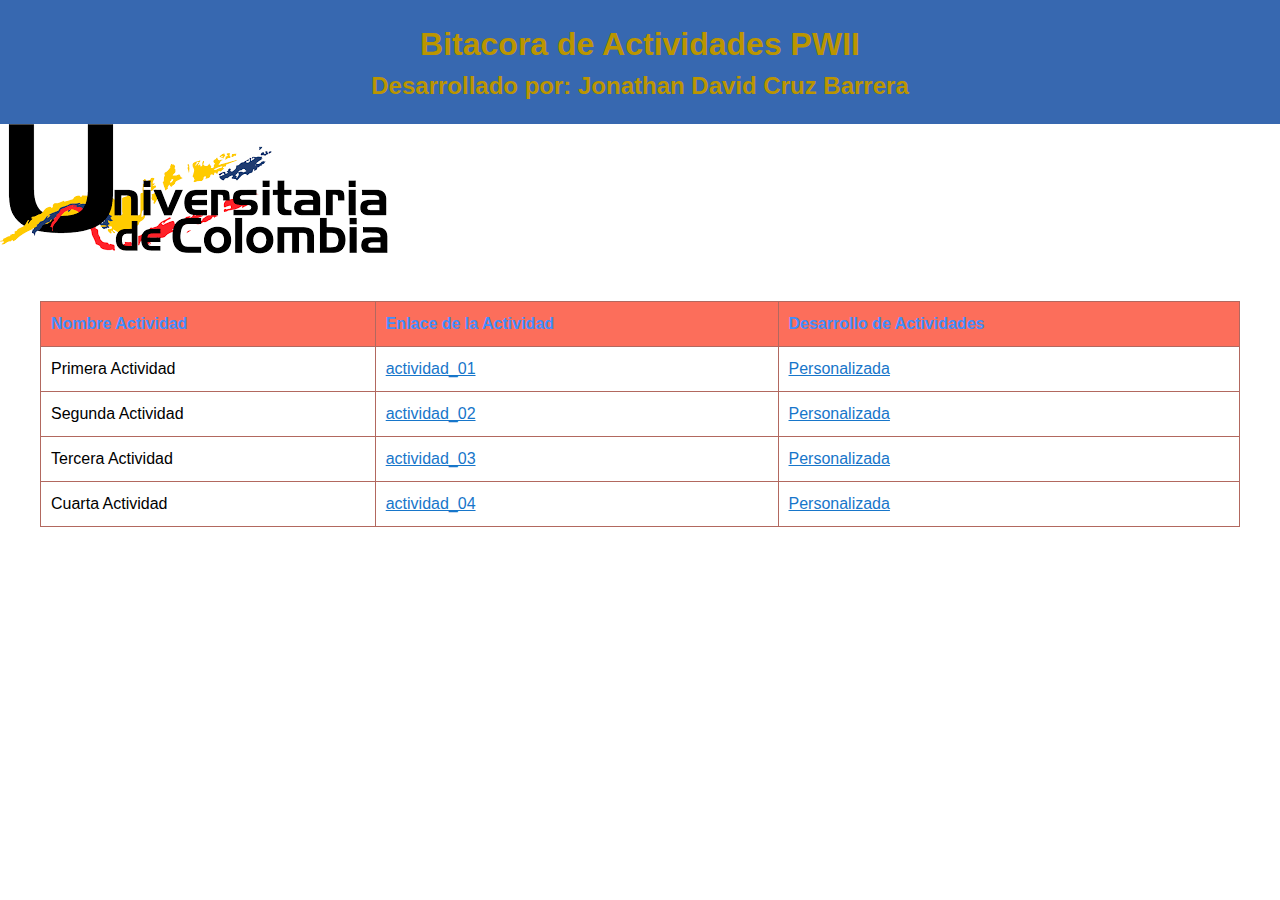
<file: index.html>
<!DOCTYPE html>
<html lang="es">
<head>
  <meta charset="UTF-8">
  <meta name="viewport" content="width=device-width, initial-scale=1.0">
  <title>Bitacora De Actividades</title>
  <style>
    body {
      margin: 0;
      padding: 0;
      font-family: Arial, sans-serif;
      font-size: 16px;
      line-height: 1.5;
    }

    header {
      background-color: #3768B0;
      color: #BB9500;
      text-align: center;
      padding: 20px;
    }

    h1, h2 {
      margin: 0;
    }

    .container {
      max-width: 1200px;
      margin: 0 auto;
      padding: 20px;
    }

    table {
      width: 100%;
      border-collapse: collapse;
      margin-top: 20px;
    }

    th, td {
      border: 1px solid #B2685F;
      padding: 10px;
      text-align: left;
    }

    th {
      background-color: #FC6E5B;
      color: #428DFC
    }

    a {
      color: #1776CA;
    }

    @media screen and (max-width: 768px) {
      h1 {
        font-size: 28px;
      }

      .container {
        padding: 10px;
      }

      table {
        font-size: 14px;
      }

      th, td {
        padding: 5px;
      }
    }
  </style>
</head>
<body>
<header>
  <h1>Bitacora de Actividades PWII</h1>
  <h2>Desarrollado por: Jonathan David Cruz Barrera</h2>
</header>
<img src="./images/iuc.png" alt="Universitaria de Colombia" />
<div class="container">
  <table>
    <thead>
    <tr>
      <th>Nombre Actividad</th>
      <th>Enlace de la Actividad</th>
      <th>Desarrollo de Actividades</th>
    </tr>
    </thead>
    <tbody>
    <tr>
      <td>Primera Actividad</td>
      <td><a href="actividad_01.html" target="_blank">actividad_01</a></td>
      <td><a href="#" target="_blank">Personalizada</a></td>
    </tr>
    <tr>
      <td>Segunda Actividad</td>
      <td><a href="actividad_02.html" target="_blank">actividad_02</a></td>
      <td><a href="#" target="_blank">Personalizada</a></td>
    </tr>
    <tr>
      <td>Tercera Actividad</td>
      <td><a href="actividad_03.html" target="_blank">actividad_03</a></td>
      <td><a href="#" target="_blank">Personalizada</a></td>
    </tr>
    <tr>
      <td>Cuarta Actividad</td>
      <td><a href="actividad_04.html" target="_blank">actividad_04</a></td>
      <td><a href="#" target="_blank">Personalizada</a></td>
    </tr>
    </tbody>
  </table>
</div>
</body>
</html>
</file>
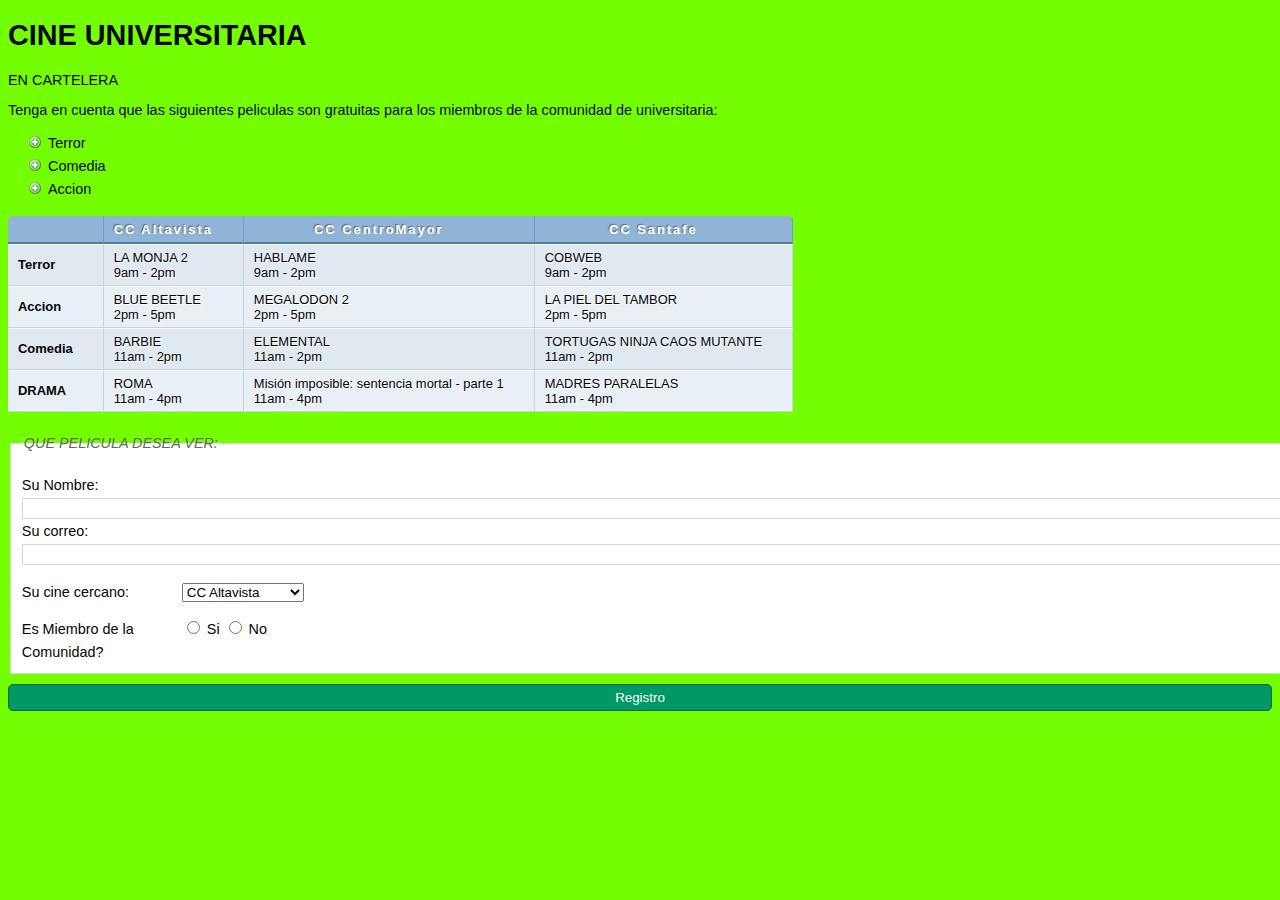
<file: actividad_01.html>
<!DOCTYPE html>
<html lang="es">
	<head>
		<meta charset="UTF-8">
		<meta name="viewport" content="width=device-width, initial-scale=1.0">
		<title>Actividad 01</title>
		<link rel="stylesheet" href=".\css\styles01.css" />
	</head>
	<body>
		<h1>CINE UNIVERSITARIA</h1>
		<p>EN CARTELERA</p>
		<p>Tenga en cuenta que las siguientes peliculas son gratuitas para los miembros de la comunidad de universitaria:</p>
		<ul>
			<li>Terror</li>
			<li>Comedia</li>
			<li>Accion</li>
		</ul>
		<table>
			<tr class="head">
				<th></th>
				<th>CC Altavista</th>
				<th>CC CentroMayor</th>
				<th>CC Santafe</th>
			</tr>
			<tr>
				<th>Terror</th>
				<td>LA MONJA 2<br />9am - 2pm</td>
				<td>HABLAME<br />9am - 2pm</td>
				<td>COBWEB<br />9am - 2pm</td>
			</tr>
			<tr class="even">
				<th>Accion</th>
				<td>BLUE BEETLE<br />2pm - 5pm</td>
				<td>MEGALODON 2<br />2pm - 5pm</td>
				<td>LA PIEL DEL TAMBOR<br />2pm - 5pm</td>
			</tr>
			<tr>
				<th>Comedia</th>
				<td>BARBIE<br />11am - 2pm</td>
				<td>ELEMENTAL<br />11am - 2pm</td>
				<td>TORTUGAS NINJA CAOS MUTANTE<br />11am - 2pm</td>
			</tr>
			<tr class="even">
				<th>DRAMA</th>
				<td>ROMA<br />11am - 4pm</td>
				<td>Misión imposible: sentencia mortal - parte 1<br />11am - 4pm</td>
				<td>MADRES PARALELAS<br />11am - 4pm</td>
			</tr>
		</table>
		<form action="actividad_02.html" method="get">
			<fieldset>
				<legend>QUE PELICULA DESEA VER:</legend>
				<p><label class="title" for="name">Su Nombre:</label>
					 <input type="text" name="name" id="name"><br />
					 <label class="title" for="email">Su correo:</label>
					 <input type="text" name="email" id="email"></p>
				<p><label for="location" class="title">Su cine cercano:</label>
					 <select name="location" id="location">
						 <option value="bo">CC Altavista</option>
						 <option value="ib">CC CentroMayor</option>
						 <option value="me">CC Santafe</option>
					 </select></p>
				<span class="title">Es Miembro de la Comunidad?</span>
				<label><input type="radio" name="member" value="si" /> Si</label>
				<label><input type="radio" name="member" value="no" /> No</label></p>
			</fieldset>
 	    <div class="submit"><input type="submit" value="Registro" /></div>
		</form>
	</body>
</html>
</file>
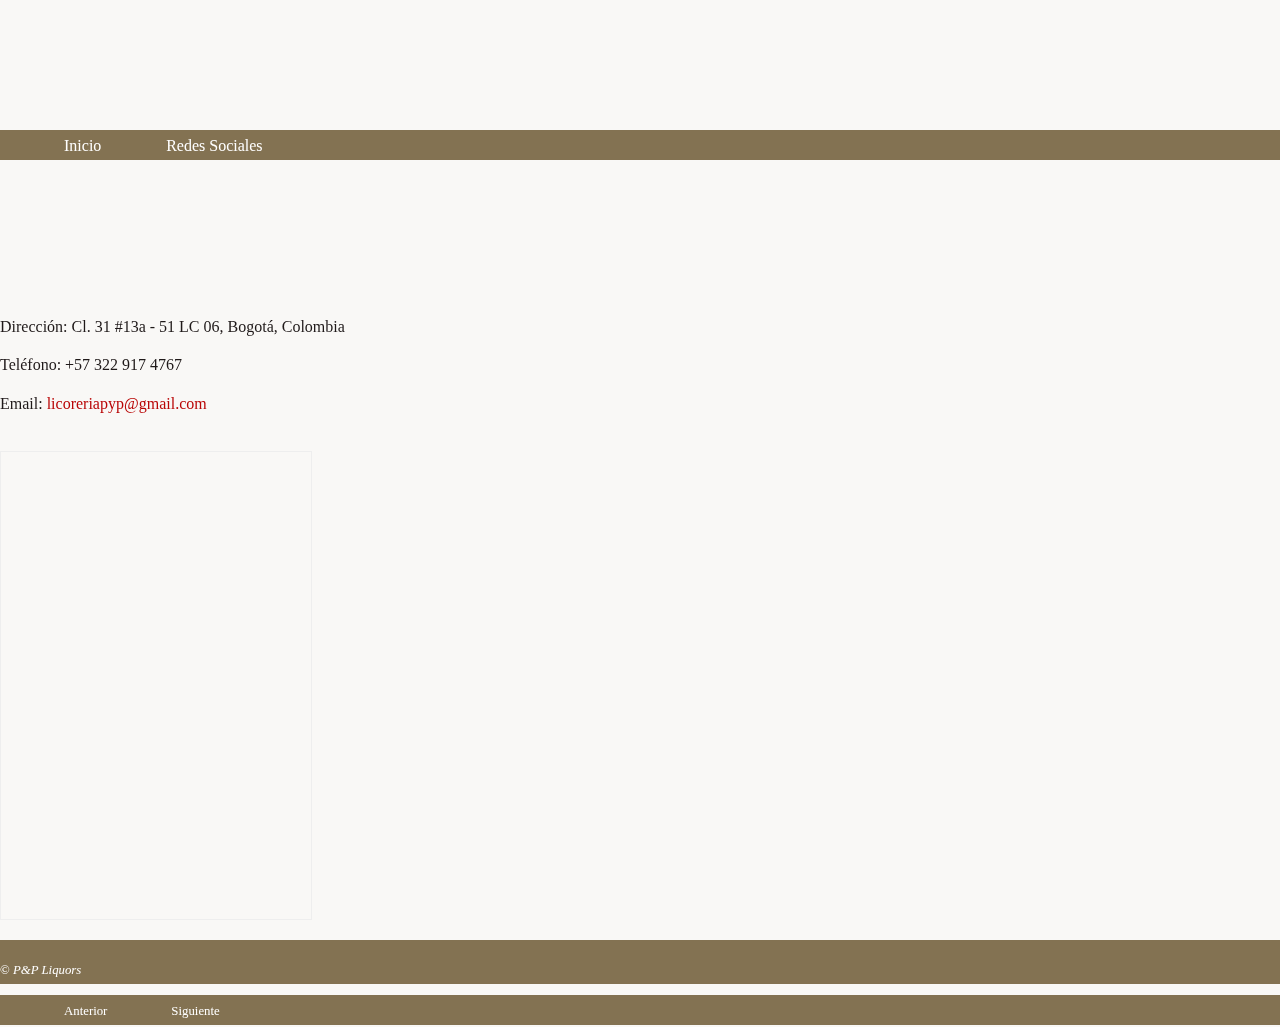
<file: actividad_03.html>
<!DOCTYPE html>
<html lang="es">
<head>
	<meta charset="UTF-8">
	<meta name="description" content="IUDC, Universitaia de Colombia, Universidad, COLOMBIA" />
	<title>Actividad 03</title>
	<link rel="stylesheet" href=".\css\styles03.css" />
</head>
<body>
<header>
	<h1>IUC Universitaria de Colombia</h1>
	<nav>
		<ul>
			<li><a href="https://goo.gl/maps/FXEmyauj4Jbs88mC8" title="Ir a la página de inicio">Inicio</a></li>
			<li><a href="https://www.instagram.com/pypliquors_delicatessen/?hl=es" title="Ir a las redes sociales">Redes Sociales</a></li>
		</ul>
	</nav>
</header>
<main>
	<p><span class="contact">Dirección: </span>Cl. 31 #13a - 51 LC 06, Bogotá, Colombia</p>
	<p><span class="contact">Teléfono: </span> +57  322 917 4767</p>
	<p><span class="contact">Email: </span> <a href="mailto:licoreriapyp@gmail.com">licoreriapyp@gmail.com</a></p>
	<figure>
		<iframe src="https://www.google.com/maps/embed?pb=!1m18!1m12!1m3!1d7953.729134281759!2d-74.07831414541717!3d4.618239500000016!2m3!1f0!2f0!3f0!3m2!1i1024!2i768!4f13.1!3m3!1m2!1s0x8e3f9974f1758c13%3A0x794ac53b58185947!2sP%26P%20Liquors!5e0!3m2!1ses-419!2sco!4v1694472293768!5m2!1ses-419!2sco" width="600" height="450" style="border:0;" allowfullscreen="" loading="lazy" referrerpolicy="no-referrer-when-downgrade"></iframe>
		</iframe>
	</figure>
</main>
<footer>
	<p>&copy; <i>P&P Liquors</i></p>
	<nav>
		<ul>
			<li><a href="actividad_02.html" title="Ir a la actividad anterior">Anterior</a></li>
			<li><a href="actividad_04.html" title="Ir a la siguiente actividad">Siguiente</a></li>
		</ul>
	</nav>
</footer>
</body>
</html>
</file>
